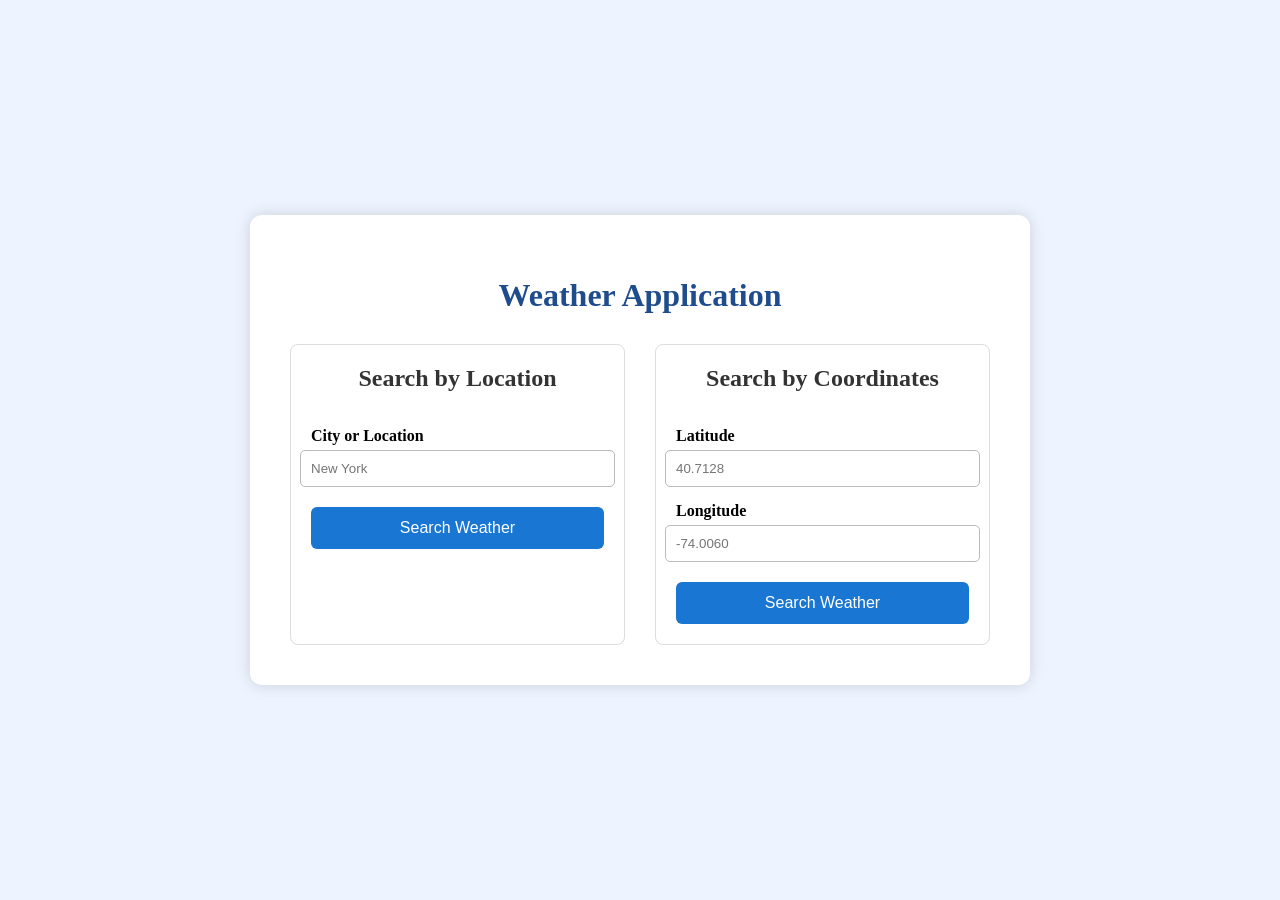
<file: index.html>
<!DOCTYPE html>
<html lang="en">
<head>
  <meta charset="UTF-8">
  <meta name="viewport" content="width=device-width, initial-scale=1.0">
  <title>Weather App</title>

  <link rel="stylesheet" href="styles.css">
</head>
<body>

<div class="container">

    <h1>Weather Application</h1>

    <div class="forms">

        <!-- Search by City -->
        <div class="card">

            <h2>Search by Location</h2>

            <form id="locationForm">

                <label for="location">City or Location</label>

                <input
                    type="text"
                    id="location"
                    name="location"
                    placeholder="New York"
                    required
                >

                <button type="submit">
                    Search Weather
                </button>

            </form>

        </div>

        <!-- Search by Coordinates -->
        <div class="card">

            <h2>Search by Coordinates</h2>

            <form id="coordinatesForm">

                <label for="latitude">Latitude</label>

                <input
                    type="number"
                    step="any"
                    id="latitude"
                    name="latitude"
                    placeholder="40.7128"
                    required
                >

                <label for="longitude">Longitude</label>

                <input
                    type="number"
                    step="any"
                    id="longitude"
                    name="longitude"
                    placeholder="-74.0060"
                    required
                >

                <button type="submit">
                    Search Weather
                </button>

            </form>

        </div>

    </div>

</div>
<script src="index.js"></script>
</body>
</html>
</file>
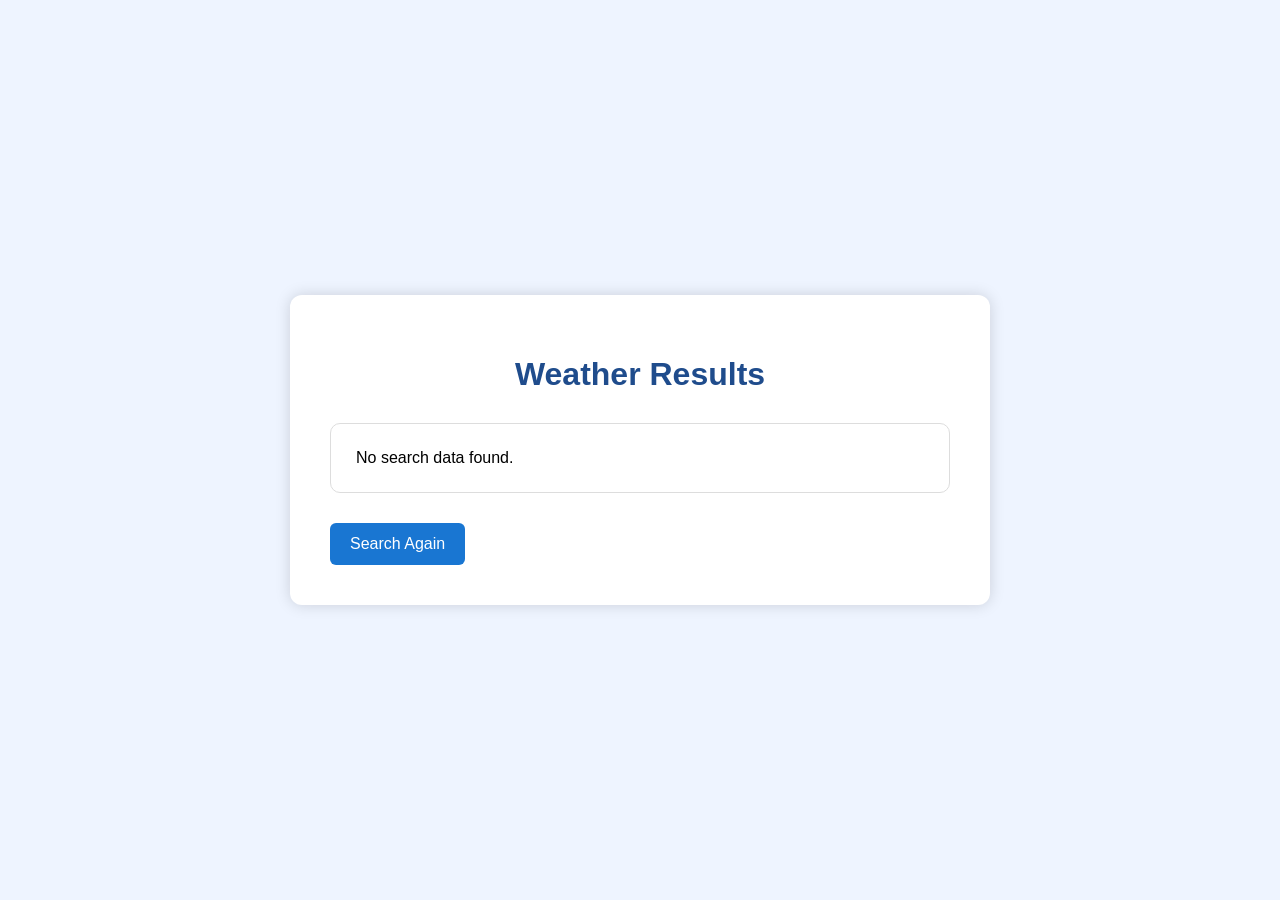
<file: results.html>
<!DOCTYPE html>
<html lang="en">
<head>
    <meta charset="UTF-8">
    <meta name="viewport" content="width=device-width, initial-scale=1.0">
    <title>Weather Results</title>

    <style>

        *{
            box-sizing:border-box;
            font-family:Arial, Helvetica, sans-serif;
        }

        body{
            margin:0;
            background:#eef4ff;
            display:flex;
            justify-content:center;
            align-items:center;
            min-height:100vh;
        }

        .container{
            width:700px;
            background:white;
            padding:40px;
            border-radius:12px;
            box-shadow:0 0 15px rgba(0,0,0,.15);
        }

        h1{
            text-align:center;
            color:#1f4c8c;
        }

        .weather-card{
            margin-top:30px;
            border:1px solid #ddd;
            border-radius:10px;
            padding:25px;
        }

        .weather-card p{
            font-size:18px;
            margin:12px 0;
        }

        .label{
            font-weight:bold;
            color:#333;
        }

        .back{
            display:inline-block;
            margin-top:30px;
            text-decoration:none;
            background:#1976d2;
            color:white;
            padding:12px 20px;
            border-radius:6px;
        }

        .back:hover{
            background:#0d5fb8;
        }

    </style>
</head>

<body>

<div class="container">

    <h1>Weather Results</h1>

    <!--
        Replace the placeholder values below with
        weather data returned from your backend/API.
    -->

    <div class="weather-card" id="weather">
        <h2>Forecast for: Loading...</h2>
                <p><strong>Latitude:</strong> Loading...</p>
                <p><strong>Longitude:</strong> Loading...</p>
                <p><strong>Local Time:</strong> Loading...</p>
                <p><strong>Last Updated:</strong> Loading...</p>
                <p><strong>Temperature:</strong> Loading...</p>
                <p><strong>Precipitation:</strong> Loading...</p>
    </div>

    <a class="back" href="index.html">
        Search Again
    </a>

</div>
<script src="results.js"></script>
</body>
</html>
</file>
<file: styles.css>
<style>
        * {
            box-sizing: border-box;
            font-family: Arial, Helvetica, sans-serif;
        }

        body {
            margin: 0;
            background: #eef4ff;
            display: flex;
            justify-content: center;
            align-items: center;
            min-height: 100vh;
        }

        .container {
            width: 700px;
            background: white;
            padding: 40px;
            border-radius: 12px;
            box-shadow: 0 0 15px rgba(0,0,0,.15);
        }

        h1 {
            text-align: center;
            color: #1f4c8c;
        }

        .forms {
            display: flex;
            gap: 30px;
            margin-top: 30px;
            flex-wrap: wrap;
        }

        .card {
           flex: 1;
           min-width: 280px;
           border: 1px solid #ddd;
           border-radius: 8px;
           padding: 20px;
       
           display: flex;
           flex-direction: column;
           align-items: center;
       }

       .card h2 {
           text-align: center;
       }

       .card form {
           width: 100%;
           display: flex;
           flex-direction: column;
           align-items: center;
       }

        h2 {
            margin-top: 0;
            color: #333;
        }

        label {
           width: 100%;
           margin-top: 15px;
           margin-bottom: 5px;
           font-weight: bold;
       }

        input {
            width: 100%;
            padding: 10px;
            border-radius: 5px;
            border: 1px solid #bbb;
        }

        button {
            margin-top: 20px;
            width: 100%;
            padding: 12px;
            border: none;
            background: #1976d2;
            color: white;
            font-size: 16px;
            border-radius: 6px;
            cursor: pointer;
        }

        button:hover {
            background: #0d5fb8;
        }
    </style>
</file>
